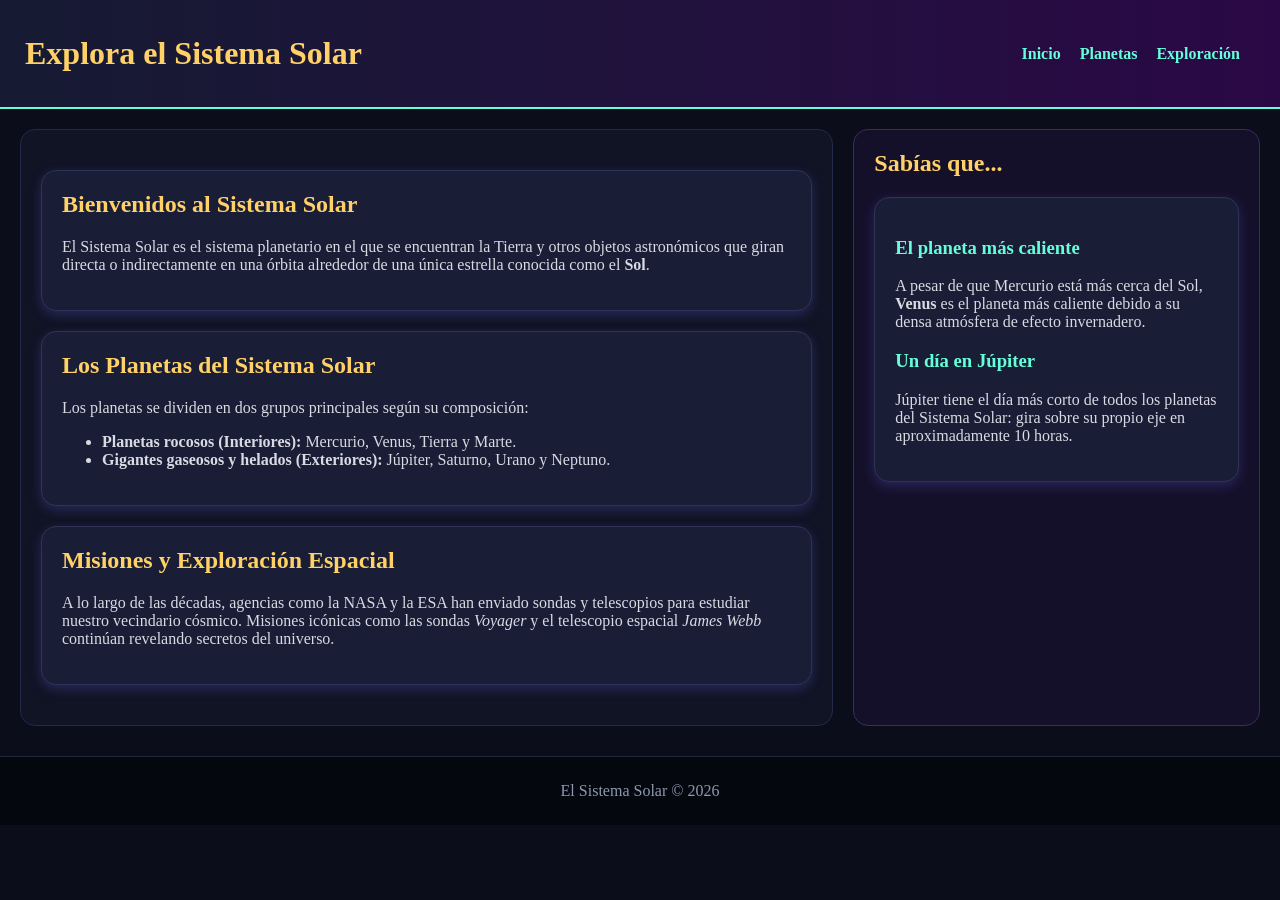
<file: 07092026-Pagina-Tarea/index.html>
<!DOCTYPE html>
<html lang="es">

<head>
    <meta charset="UTF-8">
    <meta name="viewport" content="width=device-width, initial-scale=1.0">
    <title>El Sistema Solar</title>
    <link rel="stylesheet" href="estilos2.css">
</head>

<body>
    <header>
        <div class="logo">
            <h1>Explora el Sistema Solar</h1>
        </div>
        <nav>
            <ul>
                <li><a href="#inicio">Inicio</a></li>
                <li><a href="#planetas">Planetas</a></li>
                <li><a href="#exploracion">Exploración</a></li>
            </ul>
        </nav>
    </header>

    <div class="contenido">
        <main>
            <article>
                <section id="inicio" class="inicio">
                    <h2>Bienvenidos al Sistema Solar</h2>
                    <p>El Sistema Solar es el sistema planetario en el que se encuentran la Tierra y otros objetos astronómicos que giran directa o indirectamente en una órbita alrededor de una única estrella conocida como el <strong>Sol</strong>.</p>
                </section>

                <section id="planetas" class="servicios">
                    <h2>Los Planetas del Sistema Solar</h2>
                    <p>Los planetas se dividen en dos grupos principales según su composición:</p>
                    <ul>
                        <li><strong>Planetas rocosos (Interiores):</strong> Mercurio, Venus, Tierra y Marte.</li>
                        <li><strong>Gigantes gaseosos y helados (Exteriores):</strong> Júpiter, Saturno, Urano y Neptuno.</li>
                    </ul>
                </section>

                <section id="exploracion" class="inicio">
                    <h2>Misiones y Exploración Espacial</h2>
                    <p>A lo largo de las décadas, agencias como la NASA y la ESA han enviado sondas y telescopios para estudiar nuestro vecindario cósmico. Misiones icónicas como las sondas <em>Voyager</em> y el telescopio espacial <em>James Webb</em> continúan revelando secretos del universo.</p>
                </section>
            </article>
        </main>

        <aside>
            <h2>Sabías que...</h2>
            <section class="noticias">
                <h3>El planeta más caliente</h3>
                <p>A pesar de que Mercurio está más cerca del Sol, <strong>Venus</strong> es el planeta más caliente debido a su densa atmósfera de efecto invernadero.</p>

                <h3>Un día en Júpiter</h3>
                <p>Júpiter tiene el día más corto de todos los planetas del Sistema Solar: gira sobre su propio eje en aproximadamente 10 horas.</p>
            </section>
        </aside>
    </div>

    <footer class="contacto">
        El Sistema Solar &copy; 2026
    </footer>
</body>

</html>
</file>
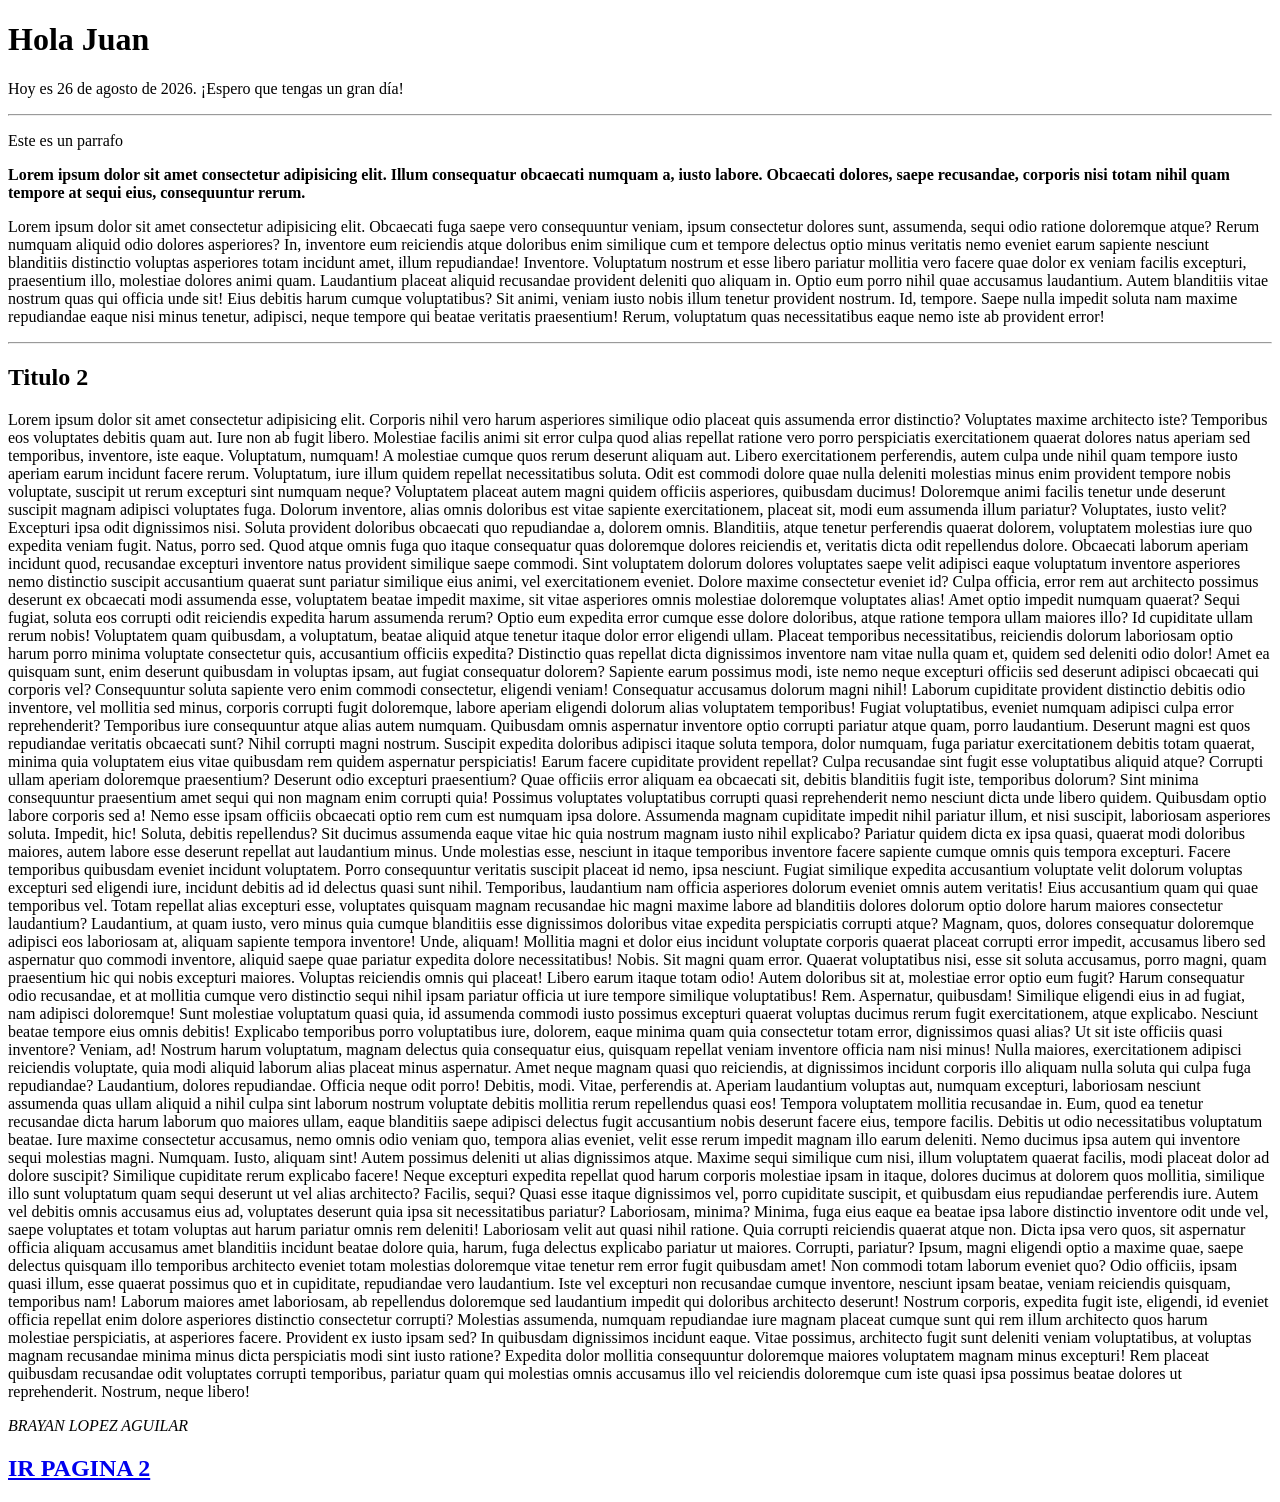
<file: 26082026/index.html>
<!DOCTYPE html>
<html lang="en">
<head>
    <meta charset="UTF-8">
    <meta name="viewport" content="width=device-width, initial-scale=1.0">
    <title>DIA 26 08 2026</title>
</head>
<body>
    <h1>Hola Juan</h1>
    <p>Hoy es 26 de agosto de 2026. ¡Espero que tengas un gran día!</p>
    <hr>
    <p>Este es un parrafo</p>
    <p><strong>Lorem ipsum dolor sit amet consectetur adipisicing elit. 
        Illum consequatur obcaecati numquam a, iusto labore. Obcaecati dolores, saepe recusandae, 
        corporis nisi totam nihil quam tempore at sequi eius, consequuntur rerum.</strong></p>
    <p>Lorem ipsum dolor sit amet consectetur adipisicing elit. Obcaecati fuga saepe vero consequuntur veniam, ipsum consectetur dolores sunt, assumenda, sequi odio ratione doloremque atque? Rerum numquam aliquid odio dolores asperiores?
    In, inventore eum reiciendis atque doloribus enim similique cum et tempore delectus optio minus veritatis nemo eveniet earum sapiente nesciunt blanditiis distinctio voluptas asperiores totam incidunt amet, illum repudiandae! Inventore.
    Voluptatum nostrum et esse libero pariatur mollitia vero facere quae dolor ex veniam facilis excepturi, praesentium illo, molestiae dolores animi quam. Laudantium placeat aliquid recusandae provident deleniti quo aliquam in.
    Optio eum porro nihil quae accusamus laudantium. Autem blanditiis vitae nostrum quas qui officia unde sit! Eius debitis harum cumque voluptatibus? Sit animi, veniam iusto nobis illum tenetur provident nostrum.
    Id, tempore. Saepe nulla impedit soluta nam maxime repudiandae eaque nisi minus tenetur, adipisci, neque tempore qui beatae veritatis praesentium! Rerum, voluptatum quas necessitatibus eaque nemo iste ab provident error!</p>

    <hr>
    <h2>Titulo 2</h2>
    <p>Lorem ipsum dolor sit amet consectetur adipisicing elit. Corporis nihil vero harum asperiores similique odio placeat quis assumenda error distinctio? Voluptates maxime architecto iste? Temporibus eos voluptates debitis quam aut.
    Iure non ab fugit libero. Molestiae facilis animi sit error culpa quod alias repellat ratione vero porro perspiciatis exercitationem quaerat dolores natus aperiam sed temporibus, inventore, iste eaque. Voluptatum, numquam!
    A molestiae cumque quos rerum deserunt aliquam aut. Libero exercitationem perferendis, autem culpa unde nihil quam tempore iusto aperiam earum incidunt facere rerum. Voluptatum, iure illum quidem repellat necessitatibus soluta.
    Odit est commodi dolore quae nulla deleniti molestias minus enim provident tempore nobis voluptate, suscipit ut rerum excepturi sint numquam neque? Voluptatem placeat autem magni quidem officiis asperiores, quibusdam ducimus!
    Doloremque animi facilis tenetur unde deserunt suscipit magnam adipisci voluptates fuga. Dolorum inventore, alias omnis doloribus est vitae sapiente exercitationem, placeat sit, modi eum assumenda illum pariatur? Voluptates, iusto velit?
    Excepturi ipsa odit dignissimos nisi. Soluta provident doloribus obcaecati quo repudiandae a, dolorem omnis. Blanditiis, atque tenetur perferendis quaerat dolorem, voluptatem molestias iure quo expedita veniam fugit. Natus, porro sed.
    Quod atque omnis fuga quo itaque consequatur quas doloremque dolores reiciendis et, veritatis dicta odit repellendus dolore. Obcaecati laborum aperiam incidunt quod, recusandae excepturi inventore natus provident similique saepe commodi.
    Sint voluptatem dolorum dolores voluptates saepe velit adipisci eaque voluptatum inventore asperiores nemo distinctio suscipit accusantium quaerat sunt pariatur similique eius animi, vel exercitationem eveniet. Dolore maxime consectetur eveniet id?
    Culpa officia, error rem aut architecto possimus deserunt ex obcaecati modi assumenda esse, voluptatem beatae impedit maxime, sit vitae asperiores omnis molestiae doloremque voluptates alias! Amet optio impedit numquam quaerat?
    Sequi fugiat, soluta eos corrupti odit reiciendis expedita harum assumenda rerum? Optio eum expedita error cumque esse dolore doloribus, atque ratione tempora ullam maiores illo? Id cupiditate ullam rerum nobis!
    Voluptatem quam quibusdam, a voluptatum, beatae aliquid atque tenetur itaque dolor error eligendi ullam. Placeat temporibus necessitatibus, reiciendis dolorum laboriosam optio harum porro minima voluptate consectetur quis, accusantium officiis expedita?
    Distinctio quas repellat dicta dignissimos inventore nam vitae nulla quam et, quidem sed deleniti odio dolor! Amet ea quisquam sunt, enim deserunt quibusdam in voluptas ipsam, aut fugiat consequatur dolorem?
    Sapiente earum possimus modi, iste nemo neque excepturi officiis sed deserunt adipisci obcaecati qui corporis vel? Consequuntur soluta sapiente vero enim commodi consectetur, eligendi veniam! Consequatur accusamus dolorum magni nihil!
    Laborum cupiditate provident distinctio debitis odio inventore, vel mollitia sed minus, corporis corrupti fugit doloremque, labore aperiam eligendi dolorum alias voluptatem temporibus! Fugiat voluptatibus, eveniet numquam adipisci culpa error reprehenderit?
    Temporibus iure consequuntur atque alias autem numquam. Quibusdam omnis aspernatur inventore optio corrupti pariatur atque quam, porro laudantium. Deserunt magni est quos repudiandae veritatis obcaecati sunt? Nihil corrupti magni nostrum.
    Suscipit expedita doloribus adipisci itaque soluta tempora, dolor numquam, fuga pariatur exercitationem debitis totam quaerat, minima quia voluptatem eius vitae quibusdam rem quidem aspernatur perspiciatis! Earum facere cupiditate provident repellat?
    Culpa recusandae sint fugit esse voluptatibus aliquid atque? Corrupti ullam aperiam doloremque praesentium? Deserunt odio excepturi praesentium? Quae officiis error aliquam ea obcaecati sit, debitis blanditiis fugit iste, temporibus dolorum?
    Sint minima consequuntur praesentium amet sequi qui non magnam enim corrupti quia! Possimus voluptates voluptatibus corrupti quasi reprehenderit nemo nesciunt dicta unde libero quidem. Quibusdam optio labore corporis sed a!
    Nemo esse ipsam officiis obcaecati optio rem cum est numquam ipsa dolore. Assumenda magnam cupiditate impedit nihil pariatur illum, et nisi suscipit, laboriosam asperiores soluta. Impedit, hic! Soluta, debitis repellendus?
    Sit ducimus assumenda eaque vitae hic quia nostrum magnam iusto nihil explicabo? Pariatur quidem dicta ex ipsa quasi, quaerat modi doloribus maiores, autem labore esse deserunt repellat aut laudantium minus.
    Unde molestias esse, nesciunt in itaque temporibus inventore facere sapiente cumque omnis quis tempora excepturi. Facere temporibus quibusdam eveniet incidunt voluptatem. Porro consequuntur veritatis suscipit placeat id nemo, ipsa nesciunt.
    Fugiat similique expedita accusantium voluptate velit dolorum voluptas excepturi sed eligendi iure, incidunt debitis ad id delectus quasi sunt nihil. Temporibus, laudantium nam officia asperiores dolorum eveniet omnis autem veritatis!
    Eius accusantium quam qui quae temporibus vel. Totam repellat alias excepturi esse, voluptates quisquam magnam recusandae hic magni maxime labore ad blanditiis dolores dolorum optio dolore harum maiores consectetur laudantium?
    Laudantium, at quam iusto, vero minus quia cumque blanditiis esse dignissimos doloribus vitae expedita perspiciatis corrupti atque? Magnam, quos, dolores consequatur doloremque adipisci eos laboriosam at, aliquam sapiente tempora inventore!
    Unde, aliquam! Mollitia magni et dolor eius incidunt voluptate corporis quaerat placeat corrupti error impedit, accusamus libero sed aspernatur quo commodi inventore, aliquid saepe quae pariatur expedita dolore necessitatibus! Nobis.
    Sit magni quam error. Quaerat voluptatibus nisi, esse sit soluta accusamus, porro magni, quam praesentium hic qui nobis excepturi maiores. Voluptas reiciendis omnis qui placeat! Libero earum itaque totam odio!
    Autem doloribus sit at, molestiae error optio eum fugit? Harum consequatur odio recusandae, et at mollitia cumque vero distinctio sequi nihil ipsam pariatur officia ut iure tempore similique voluptatibus! Rem.
    Aspernatur, quibusdam! Similique eligendi eius in ad fugiat, nam adipisci doloremque! Sunt molestiae voluptatum quasi quia, id assumenda commodi iusto possimus excepturi quaerat voluptas ducimus rerum fugit exercitationem, atque explicabo.
    Nesciunt beatae tempore eius omnis debitis! Explicabo temporibus porro voluptatibus iure, dolorem, eaque minima quam quia consectetur totam error, dignissimos quasi alias? Ut sit iste officiis quasi inventore? Veniam, ad!
    Nostrum harum voluptatum, magnam delectus quia consequatur eius, quisquam repellat veniam inventore officia nam nisi minus! Nulla maiores, exercitationem adipisci reiciendis voluptate, quia modi aliquid laborum alias placeat minus aspernatur.
    Amet neque magnam quasi quo reiciendis, at dignissimos incidunt corporis illo aliquam nulla soluta qui culpa fuga repudiandae? Laudantium, dolores repudiandae. Officia neque odit porro! Debitis, modi. Vitae, perferendis at.
    Aperiam laudantium voluptas aut, numquam excepturi, laboriosam nesciunt assumenda quas ullam aliquid a nihil culpa sint laborum nostrum voluptate debitis mollitia rerum repellendus quasi eos! Tempora voluptatem mollitia recusandae in.
    Eum, quod ea tenetur recusandae dicta harum laborum quo maiores ullam, eaque blanditiis saepe adipisci delectus fugit accusantium nobis deserunt facere eius, tempore facilis. Debitis ut odio necessitatibus voluptatum beatae.
    Iure maxime consectetur accusamus, nemo omnis odio veniam quo, tempora alias eveniet, velit esse rerum impedit magnam illo earum deleniti. Nemo ducimus ipsa autem qui inventore sequi molestias magni. Numquam.
    Iusto, aliquam sint! Autem possimus deleniti ut alias dignissimos atque. Maxime sequi similique cum nisi, illum voluptatem quaerat facilis, modi placeat dolor ad dolore suscipit? Similique cupiditate rerum explicabo facere!
    Neque excepturi expedita repellat quod harum corporis molestiae ipsam in itaque, dolores ducimus at dolorem quos mollitia, similique illo sunt voluptatum quam sequi deserunt ut vel alias architecto? Facilis, sequi?
    Quasi esse itaque dignissimos vel, porro cupiditate suscipit, et quibusdam eius repudiandae perferendis iure. Autem vel debitis omnis accusamus eius ad, voluptates deserunt quia ipsa sit necessitatibus pariatur? Laboriosam, minima?
    Minima, fuga eius eaque ea beatae ipsa labore distinctio inventore odit unde vel, saepe voluptates et totam voluptas aut harum pariatur omnis rem deleniti! Laboriosam velit aut quasi nihil ratione.
    Quia corrupti reiciendis quaerat atque non. Dicta ipsa vero quos, sit aspernatur officia aliquam accusamus amet blanditiis incidunt beatae dolore quia, harum, fuga delectus explicabo pariatur ut maiores. Corrupti, pariatur?
    Ipsum, magni eligendi optio a maxime quae, saepe delectus quisquam illo temporibus architecto eveniet totam molestias doloremque vitae tenetur rem error fugit quibusdam amet! Non commodi totam laborum eveniet quo?
    Odio officiis, ipsam quasi illum, esse quaerat possimus quo et in cupiditate, repudiandae vero laudantium. Iste vel excepturi non recusandae cumque inventore, nesciunt ipsam beatae, veniam reiciendis quisquam, temporibus nam!
    Laborum maiores amet laboriosam, ab repellendus doloremque sed laudantium impedit qui doloribus architecto deserunt! Nostrum corporis, expedita fugit iste, eligendi, id eveniet officia repellat enim dolore asperiores distinctio consectetur corrupti?
    Molestias assumenda, numquam repudiandae iure magnam placeat cumque sunt qui rem illum architecto quos harum molestiae perspiciatis, at asperiores facere. Provident ex iusto ipsam sed? In quibusdam dignissimos incidunt eaque.
    Vitae possimus, architecto fugit sunt deleniti veniam voluptatibus, at voluptas magnam recusandae minima minus dicta perspiciatis modi sint iusto ratione? Expedita dolor mollitia consequuntur doloremque maiores voluptatem magnam minus excepturi!
    Rem placeat quibusdam recusandae odit voluptates corrupti temporibus, pariatur quam qui molestias omnis accusamus illo vel reiciendis doloremque cum iste quasi ipsa possimus beatae dolores ut reprehenderit. Nostrum, neque libero!</p>

    <p><i>BRAYAN LOPEZ AGUILAR</i></p>
    <a href="index2.html">
    <h2>IR PAGINA 2</h2>
    </a>
</body>
</html>
</file>
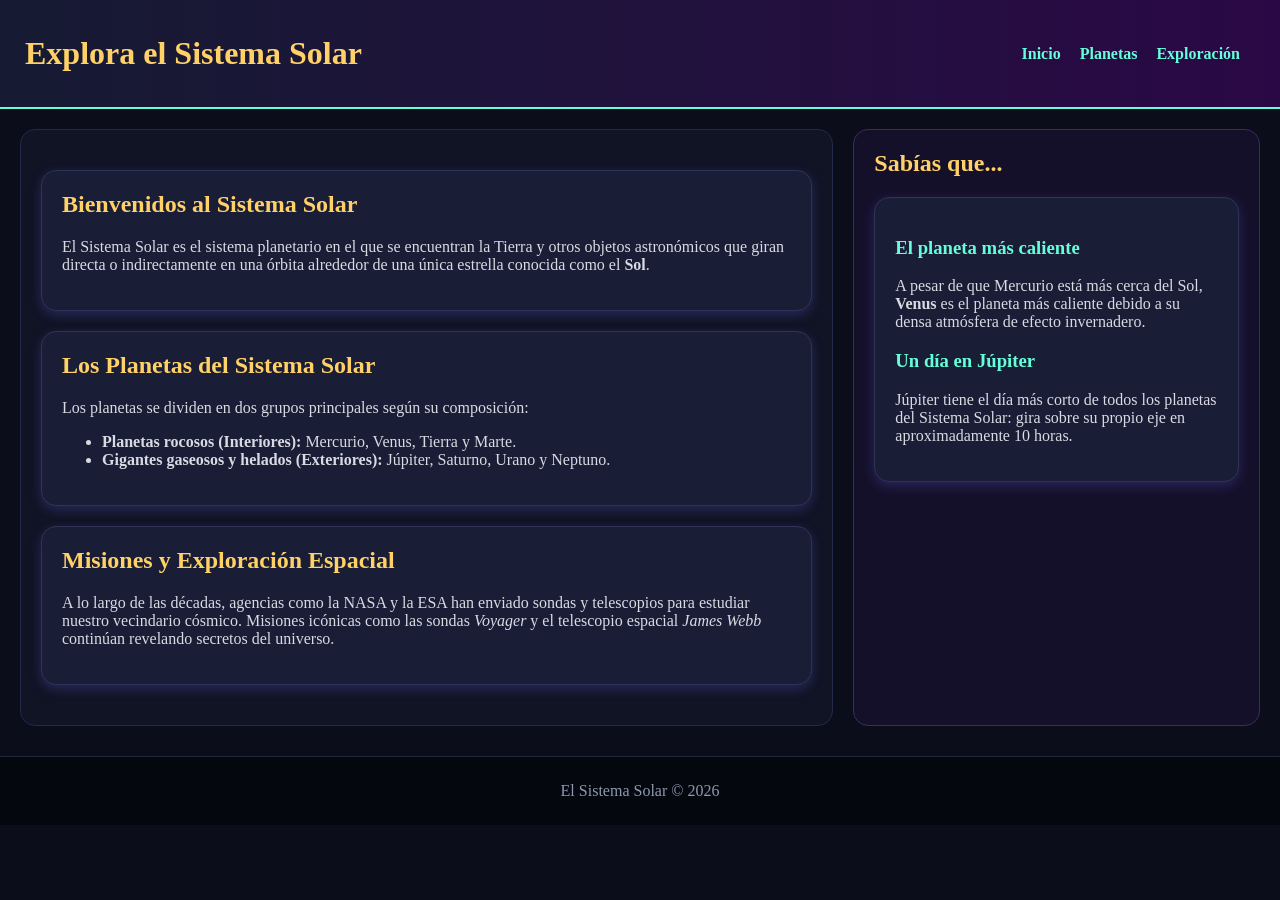
<file: web1/07092026-Pagina-Tarea/index.html>
<!DOCTYPE html>
<html lang="es">

<head>
    <meta charset="UTF-8">
    <meta name="viewport" content="width=device-width, initial-scale=1.0">
    <title>El Sistema Solar</title>
    <link rel="stylesheet" href="estilos2.css">
</head>

<body>
    <header>
        <div class="logo">
            <h1>Explora el Sistema Solar</h1>
        </div>
        <nav>
            <ul>
                <li><a href="#inicio">Inicio</a></li>
                <li><a href="#planetas">Planetas</a></li>
                <li><a href="#exploracion">Exploración</a></li>
            </ul>
        </nav>
    </header>

    <div class="contenido">
        <main>
            <article>
                <section id="inicio" class="inicio">
                    <h2>Bienvenidos al Sistema Solar</h2>
                    <p>El Sistema Solar es el sistema planetario en el que se encuentran la Tierra y otros objetos astronómicos que giran directa o indirectamente en una órbita alrededor de una única estrella conocida como el <strong>Sol</strong>.</p>
                </section>

                <section id="planetas" class="servicios">
                    <h2>Los Planetas del Sistema Solar</h2>
                    <p>Los planetas se dividen en dos grupos principales según su composición:</p>
                    <ul>
                        <li><strong>Planetas rocosos (Interiores):</strong> Mercurio, Venus, Tierra y Marte.</li>
                        <li><strong>Gigantes gaseosos y helados (Exteriores):</strong> Júpiter, Saturno, Urano y Neptuno.</li>
                    </ul>
                </section>

                <section id="exploracion" class="inicio">
                    <h2>Misiones y Exploración Espacial</h2>
                    <p>A lo largo de las décadas, agencias como la NASA y la ESA han enviado sondas y telescopios para estudiar nuestro vecindario cósmico. Misiones icónicas como las sondas <em>Voyager</em> y el telescopio espacial <em>James Webb</em> continúan revelando secretos del universo.</p>
                </section>
            </article>
        </main>

        <aside>
            <h2>Sabías que...</h2>
            <section class="noticias">
                <h3>El planeta más caliente</h3>
                <p>A pesar de que Mercurio está más cerca del Sol, <strong>Venus</strong> es el planeta más caliente debido a su densa atmósfera de efecto invernadero.</p>

                <h3>Un día en Júpiter</h3>
                <p>Júpiter tiene el día más corto de todos los planetas del Sistema Solar: gira sobre su propio eje en aproximadamente 10 horas.</p>
            </section>
        </aside>
    </div>

    <footer class="contacto">
        El Sistema Solar &copy; 2026
    </footer>
</body>

</html>
</file>
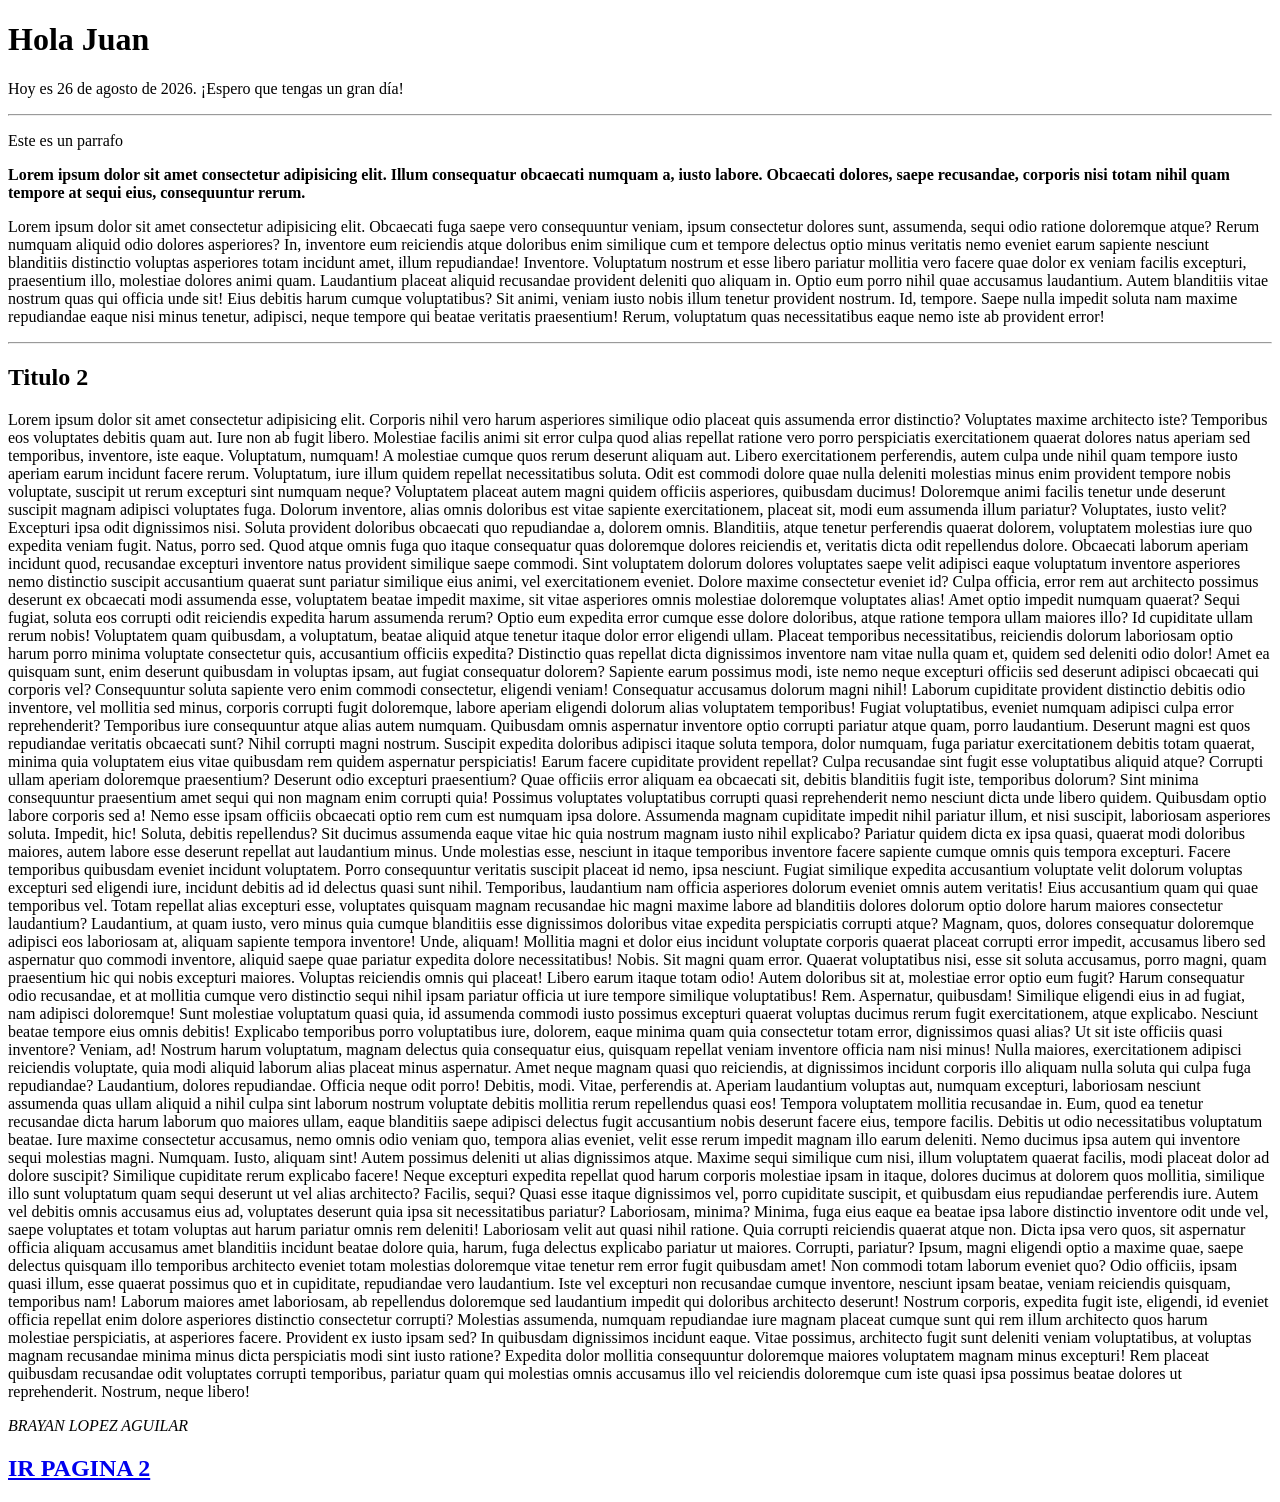
<file: web1/26082026/index.html>
<!DOCTYPE html>
<html lang="en">
<head>
    <meta charset="UTF-8">
    <meta name="viewport" content="width=device-width, initial-scale=1.0">
    <title>DIA 26 08 2026</title>
</head>
<body>
    <h1>Hola Juan</h1>
    <p>Hoy es 26 de agosto de 2026. ¡Espero que tengas un gran día!</p>
    <hr>
    <p>Este es un parrafo</p>
    <p><strong>Lorem ipsum dolor sit amet consectetur adipisicing elit. 
        Illum consequatur obcaecati numquam a, iusto labore. Obcaecati dolores, saepe recusandae, 
        corporis nisi totam nihil quam tempore at sequi eius, consequuntur rerum.</strong></p>
    <p>Lorem ipsum dolor sit amet consectetur adipisicing elit. Obcaecati fuga saepe vero consequuntur veniam, ipsum consectetur dolores sunt, assumenda, sequi odio ratione doloremque atque? Rerum numquam aliquid odio dolores asperiores?
    In, inventore eum reiciendis atque doloribus enim similique cum et tempore delectus optio minus veritatis nemo eveniet earum sapiente nesciunt blanditiis distinctio voluptas asperiores totam incidunt amet, illum repudiandae! Inventore.
    Voluptatum nostrum et esse libero pariatur mollitia vero facere quae dolor ex veniam facilis excepturi, praesentium illo, molestiae dolores animi quam. Laudantium placeat aliquid recusandae provident deleniti quo aliquam in.
    Optio eum porro nihil quae accusamus laudantium. Autem blanditiis vitae nostrum quas qui officia unde sit! Eius debitis harum cumque voluptatibus? Sit animi, veniam iusto nobis illum tenetur provident nostrum.
    Id, tempore. Saepe nulla impedit soluta nam maxime repudiandae eaque nisi minus tenetur, adipisci, neque tempore qui beatae veritatis praesentium! Rerum, voluptatum quas necessitatibus eaque nemo iste ab provident error!</p>

    <hr>
    <h2>Titulo 2</h2>
    <p>Lorem ipsum dolor sit amet consectetur adipisicing elit. Corporis nihil vero harum asperiores similique odio placeat quis assumenda error distinctio? Voluptates maxime architecto iste? Temporibus eos voluptates debitis quam aut.
    Iure non ab fugit libero. Molestiae facilis animi sit error culpa quod alias repellat ratione vero porro perspiciatis exercitationem quaerat dolores natus aperiam sed temporibus, inventore, iste eaque. Voluptatum, numquam!
    A molestiae cumque quos rerum deserunt aliquam aut. Libero exercitationem perferendis, autem culpa unde nihil quam tempore iusto aperiam earum incidunt facere rerum. Voluptatum, iure illum quidem repellat necessitatibus soluta.
    Odit est commodi dolore quae nulla deleniti molestias minus enim provident tempore nobis voluptate, suscipit ut rerum excepturi sint numquam neque? Voluptatem placeat autem magni quidem officiis asperiores, quibusdam ducimus!
    Doloremque animi facilis tenetur unde deserunt suscipit magnam adipisci voluptates fuga. Dolorum inventore, alias omnis doloribus est vitae sapiente exercitationem, placeat sit, modi eum assumenda illum pariatur? Voluptates, iusto velit?
    Excepturi ipsa odit dignissimos nisi. Soluta provident doloribus obcaecati quo repudiandae a, dolorem omnis. Blanditiis, atque tenetur perferendis quaerat dolorem, voluptatem molestias iure quo expedita veniam fugit. Natus, porro sed.
    Quod atque omnis fuga quo itaque consequatur quas doloremque dolores reiciendis et, veritatis dicta odit repellendus dolore. Obcaecati laborum aperiam incidunt quod, recusandae excepturi inventore natus provident similique saepe commodi.
    Sint voluptatem dolorum dolores voluptates saepe velit adipisci eaque voluptatum inventore asperiores nemo distinctio suscipit accusantium quaerat sunt pariatur similique eius animi, vel exercitationem eveniet. Dolore maxime consectetur eveniet id?
    Culpa officia, error rem aut architecto possimus deserunt ex obcaecati modi assumenda esse, voluptatem beatae impedit maxime, sit vitae asperiores omnis molestiae doloremque voluptates alias! Amet optio impedit numquam quaerat?
    Sequi fugiat, soluta eos corrupti odit reiciendis expedita harum assumenda rerum? Optio eum expedita error cumque esse dolore doloribus, atque ratione tempora ullam maiores illo? Id cupiditate ullam rerum nobis!
    Voluptatem quam quibusdam, a voluptatum, beatae aliquid atque tenetur itaque dolor error eligendi ullam. Placeat temporibus necessitatibus, reiciendis dolorum laboriosam optio harum porro minima voluptate consectetur quis, accusantium officiis expedita?
    Distinctio quas repellat dicta dignissimos inventore nam vitae nulla quam et, quidem sed deleniti odio dolor! Amet ea quisquam sunt, enim deserunt quibusdam in voluptas ipsam, aut fugiat consequatur dolorem?
    Sapiente earum possimus modi, iste nemo neque excepturi officiis sed deserunt adipisci obcaecati qui corporis vel? Consequuntur soluta sapiente vero enim commodi consectetur, eligendi veniam! Consequatur accusamus dolorum magni nihil!
    Laborum cupiditate provident distinctio debitis odio inventore, vel mollitia sed minus, corporis corrupti fugit doloremque, labore aperiam eligendi dolorum alias voluptatem temporibus! Fugiat voluptatibus, eveniet numquam adipisci culpa error reprehenderit?
    Temporibus iure consequuntur atque alias autem numquam. Quibusdam omnis aspernatur inventore optio corrupti pariatur atque quam, porro laudantium. Deserunt magni est quos repudiandae veritatis obcaecati sunt? Nihil corrupti magni nostrum.
    Suscipit expedita doloribus adipisci itaque soluta tempora, dolor numquam, fuga pariatur exercitationem debitis totam quaerat, minima quia voluptatem eius vitae quibusdam rem quidem aspernatur perspiciatis! Earum facere cupiditate provident repellat?
    Culpa recusandae sint fugit esse voluptatibus aliquid atque? Corrupti ullam aperiam doloremque praesentium? Deserunt odio excepturi praesentium? Quae officiis error aliquam ea obcaecati sit, debitis blanditiis fugit iste, temporibus dolorum?
    Sint minima consequuntur praesentium amet sequi qui non magnam enim corrupti quia! Possimus voluptates voluptatibus corrupti quasi reprehenderit nemo nesciunt dicta unde libero quidem. Quibusdam optio labore corporis sed a!
    Nemo esse ipsam officiis obcaecati optio rem cum est numquam ipsa dolore. Assumenda magnam cupiditate impedit nihil pariatur illum, et nisi suscipit, laboriosam asperiores soluta. Impedit, hic! Soluta, debitis repellendus?
    Sit ducimus assumenda eaque vitae hic quia nostrum magnam iusto nihil explicabo? Pariatur quidem dicta ex ipsa quasi, quaerat modi doloribus maiores, autem labore esse deserunt repellat aut laudantium minus.
    Unde molestias esse, nesciunt in itaque temporibus inventore facere sapiente cumque omnis quis tempora excepturi. Facere temporibus quibusdam eveniet incidunt voluptatem. Porro consequuntur veritatis suscipit placeat id nemo, ipsa nesciunt.
    Fugiat similique expedita accusantium voluptate velit dolorum voluptas excepturi sed eligendi iure, incidunt debitis ad id delectus quasi sunt nihil. Temporibus, laudantium nam officia asperiores dolorum eveniet omnis autem veritatis!
    Eius accusantium quam qui quae temporibus vel. Totam repellat alias excepturi esse, voluptates quisquam magnam recusandae hic magni maxime labore ad blanditiis dolores dolorum optio dolore harum maiores consectetur laudantium?
    Laudantium, at quam iusto, vero minus quia cumque blanditiis esse dignissimos doloribus vitae expedita perspiciatis corrupti atque? Magnam, quos, dolores consequatur doloremque adipisci eos laboriosam at, aliquam sapiente tempora inventore!
    Unde, aliquam! Mollitia magni et dolor eius incidunt voluptate corporis quaerat placeat corrupti error impedit, accusamus libero sed aspernatur quo commodi inventore, aliquid saepe quae pariatur expedita dolore necessitatibus! Nobis.
    Sit magni quam error. Quaerat voluptatibus nisi, esse sit soluta accusamus, porro magni, quam praesentium hic qui nobis excepturi maiores. Voluptas reiciendis omnis qui placeat! Libero earum itaque totam odio!
    Autem doloribus sit at, molestiae error optio eum fugit? Harum consequatur odio recusandae, et at mollitia cumque vero distinctio sequi nihil ipsam pariatur officia ut iure tempore similique voluptatibus! Rem.
    Aspernatur, quibusdam! Similique eligendi eius in ad fugiat, nam adipisci doloremque! Sunt molestiae voluptatum quasi quia, id assumenda commodi iusto possimus excepturi quaerat voluptas ducimus rerum fugit exercitationem, atque explicabo.
    Nesciunt beatae tempore eius omnis debitis! Explicabo temporibus porro voluptatibus iure, dolorem, eaque minima quam quia consectetur totam error, dignissimos quasi alias? Ut sit iste officiis quasi inventore? Veniam, ad!
    Nostrum harum voluptatum, magnam delectus quia consequatur eius, quisquam repellat veniam inventore officia nam nisi minus! Nulla maiores, exercitationem adipisci reiciendis voluptate, quia modi aliquid laborum alias placeat minus aspernatur.
    Amet neque magnam quasi quo reiciendis, at dignissimos incidunt corporis illo aliquam nulla soluta qui culpa fuga repudiandae? Laudantium, dolores repudiandae. Officia neque odit porro! Debitis, modi. Vitae, perferendis at.
    Aperiam laudantium voluptas aut, numquam excepturi, laboriosam nesciunt assumenda quas ullam aliquid a nihil culpa sint laborum nostrum voluptate debitis mollitia rerum repellendus quasi eos! Tempora voluptatem mollitia recusandae in.
    Eum, quod ea tenetur recusandae dicta harum laborum quo maiores ullam, eaque blanditiis saepe adipisci delectus fugit accusantium nobis deserunt facere eius, tempore facilis. Debitis ut odio necessitatibus voluptatum beatae.
    Iure maxime consectetur accusamus, nemo omnis odio veniam quo, tempora alias eveniet, velit esse rerum impedit magnam illo earum deleniti. Nemo ducimus ipsa autem qui inventore sequi molestias magni. Numquam.
    Iusto, aliquam sint! Autem possimus deleniti ut alias dignissimos atque. Maxime sequi similique cum nisi, illum voluptatem quaerat facilis, modi placeat dolor ad dolore suscipit? Similique cupiditate rerum explicabo facere!
    Neque excepturi expedita repellat quod harum corporis molestiae ipsam in itaque, dolores ducimus at dolorem quos mollitia, similique illo sunt voluptatum quam sequi deserunt ut vel alias architecto? Facilis, sequi?
    Quasi esse itaque dignissimos vel, porro cupiditate suscipit, et quibusdam eius repudiandae perferendis iure. Autem vel debitis omnis accusamus eius ad, voluptates deserunt quia ipsa sit necessitatibus pariatur? Laboriosam, minima?
    Minima, fuga eius eaque ea beatae ipsa labore distinctio inventore odit unde vel, saepe voluptates et totam voluptas aut harum pariatur omnis rem deleniti! Laboriosam velit aut quasi nihil ratione.
    Quia corrupti reiciendis quaerat atque non. Dicta ipsa vero quos, sit aspernatur officia aliquam accusamus amet blanditiis incidunt beatae dolore quia, harum, fuga delectus explicabo pariatur ut maiores. Corrupti, pariatur?
    Ipsum, magni eligendi optio a maxime quae, saepe delectus quisquam illo temporibus architecto eveniet totam molestias doloremque vitae tenetur rem error fugit quibusdam amet! Non commodi totam laborum eveniet quo?
    Odio officiis, ipsam quasi illum, esse quaerat possimus quo et in cupiditate, repudiandae vero laudantium. Iste vel excepturi non recusandae cumque inventore, nesciunt ipsam beatae, veniam reiciendis quisquam, temporibus nam!
    Laborum maiores amet laboriosam, ab repellendus doloremque sed laudantium impedit qui doloribus architecto deserunt! Nostrum corporis, expedita fugit iste, eligendi, id eveniet officia repellat enim dolore asperiores distinctio consectetur corrupti?
    Molestias assumenda, numquam repudiandae iure magnam placeat cumque sunt qui rem illum architecto quos harum molestiae perspiciatis, at asperiores facere. Provident ex iusto ipsam sed? In quibusdam dignissimos incidunt eaque.
    Vitae possimus, architecto fugit sunt deleniti veniam voluptatibus, at voluptas magnam recusandae minima minus dicta perspiciatis modi sint iusto ratione? Expedita dolor mollitia consequuntur doloremque maiores voluptatem magnam minus excepturi!
    Rem placeat quibusdam recusandae odit voluptates corrupti temporibus, pariatur quam qui molestias omnis accusamus illo vel reiciendis doloremque cum iste quasi ipsa possimus beatae dolores ut reprehenderit. Nostrum, neque libero!</p>

    <p><i>BRAYAN LOPEZ AGUILAR</i></p>
    <a href="index2.html">
    <h2>IR PAGINA 2</h2>
    </a>
</body>
</html>
</file>
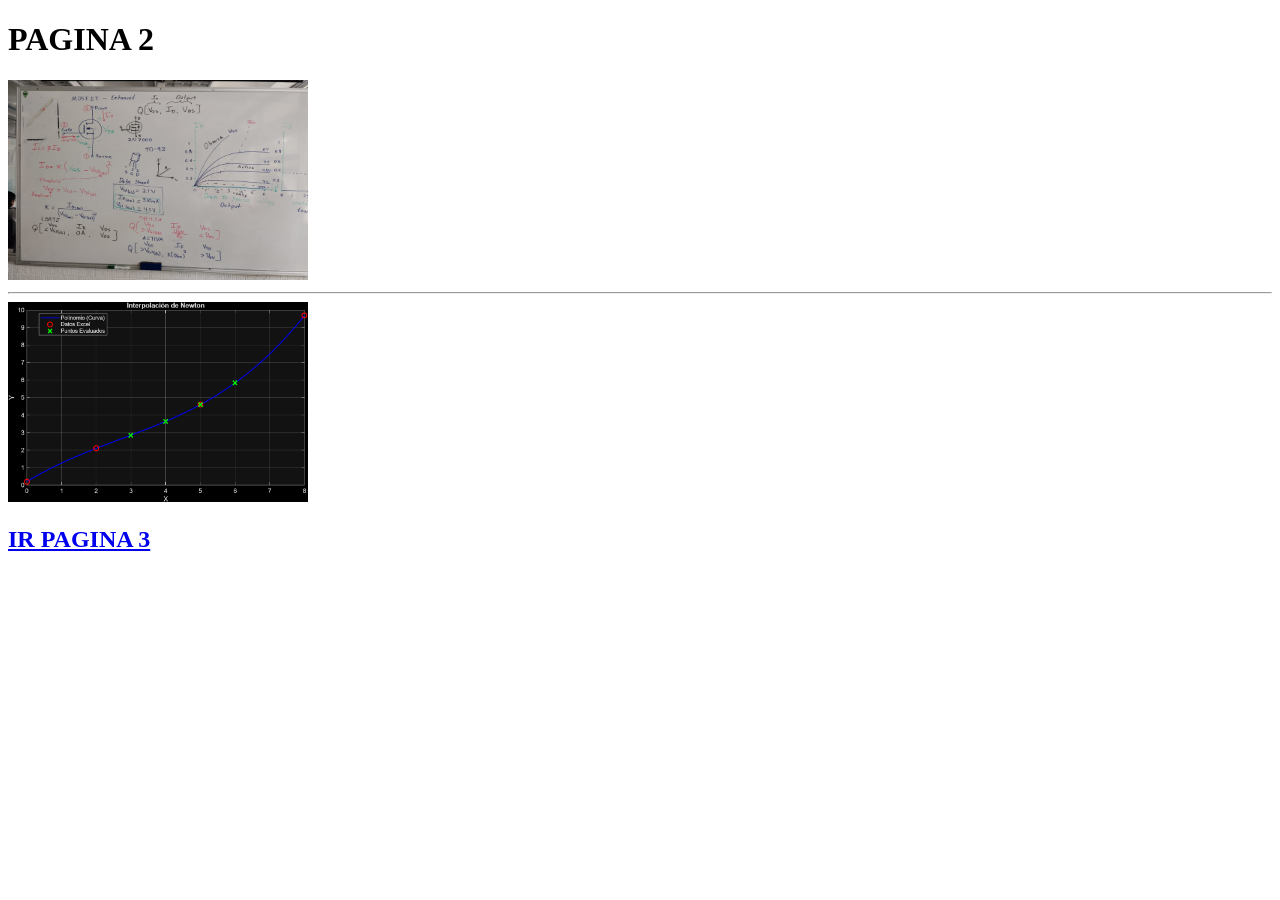
<file: 26082026/index2.html>
<!DOCTYPE html>
<html lang="en">
<head>
    <meta charset="UTF-8">
    <meta name="viewport" content="width=device-width, initial-scale=1.0">
    <title>Pagina 2</title>
</head>
<body>
    <h1><strong>PAGINA 2</strong></h1>
    <img src="lab1.jpeg" alt="Imagen de ejemplo" width="300" height="200">
    <hr>
    <a href="index.html">
    <img src="./Resultados Interpolación.png" alt="Resultados de interpolación" width="300" height="200">
    
    <!-- <h2>IR PAGINA 1</h2> -->
    </a>
    <a href="index3.html">
    <h2>IR PAGINA 3</h2>
    </a>
</body>
</html>
</file>
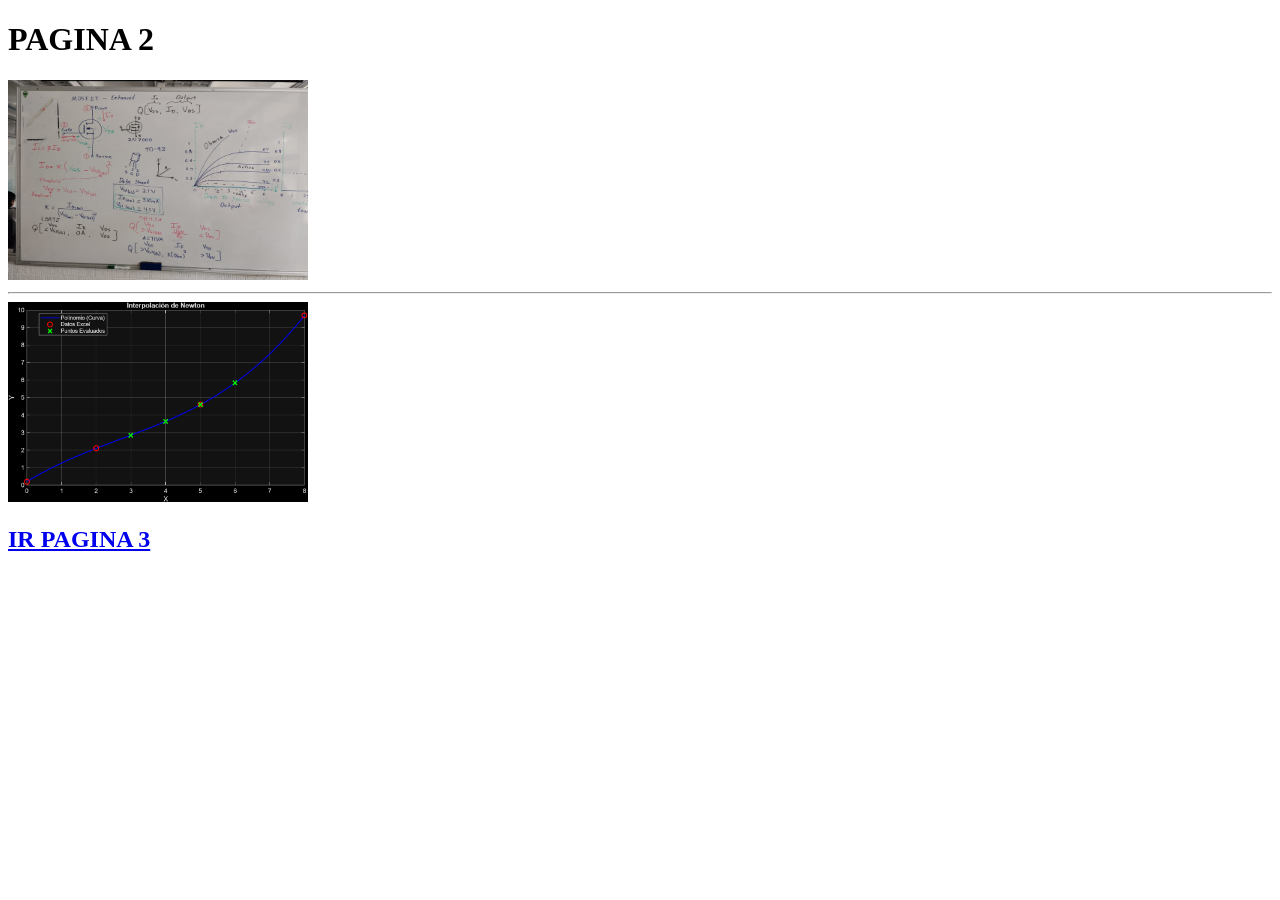
<file: web1/26082026/index2.html>
<!DOCTYPE html>
<html lang="en">
<head>
    <meta charset="UTF-8">
    <meta name="viewport" content="width=device-width, initial-scale=1.0">
    <title>Pagina 2</title>
</head>
<body>
    <h1><strong>PAGINA 2</strong></h1>
    <img src="lab1.jpeg" alt="Imagen de ejemplo" width="300" height="200">
    <hr>
    <a href="index.html">
    <img src="./Resultados Interpolación.png" alt="Resultados de interpolación" width="300" height="200">
    
    <!-- <h2>IR PAGINA 1</h2> -->
    </a>
    <a href="index3.html">
    <h2>IR PAGINA 3</h2>
    </a>
</body>
</html>
</file>
<file: 07092026-Pagina-Tarea/estilos2.css>
* {
    box-sizing: border-box;
}

body {
    font-family: Cambria, Cochin, Georgia, Times, 'Times New Roman', serif;
    margin: 0px;
    padding: 0px;
    background-color: #0b0d1b; 
    color: #e0e6ed;
}

header {
    background: linear-gradient(90deg, #161b33 0%, #2a0845 100%);
    color: #ffffff;
    padding: 10px 0px;
    display: flex;
    justify-content: space-between;
    align-items: center;
    border-bottom: 2px solid #64ffda;
}

header .logo h1 {
    margin: 0px;
    padding: 25px;
    color: #ffd166;
}

nav ul {
    list-style-type: none;
    margin: 0px;
    padding-right: 25px;
}

nav ul li {
    display: inline;
    margin-right: 15px;
}

nav ul li a {
    color: #64ffda; 
    text-decoration: none;
    font-weight: bold;
}

nav ul li a:hover {
    color: #ffd166;
    text-decoration: underline;
}

section {
    padding: 20px;
    color: #d8dbe2;
    box-shadow: 0 4px 12px rgba(99, 102, 241, 0.25);
    border-radius: 15px;
    margin: 20px 0;
    background-color: #1a1d36;
    border: 1px solid #2e3458;
}

.contenido {
    margin-top: 20px;
    margin-bottom: 30px; 
    display: grid;
    grid-template-columns: 2fr 1fr;
    gap: 20px;
    padding: 0 20px;
}

h2 {
    color: #ffd166;
    margin-top: 0;
}

h3 {
    color: #64ffda;
}

footer {
    background-color: #05070f;
    color: #8d99ae;
    text-align: center;
    padding: 25px;
    width: 100%;
    border-top: 1px solid #1f2438;
}


aside {
    background-color: #15102a;
    padding: 20px;
    border-radius: 15px;
    border: 1px solid #3c2a63;
}

main {
    background-color: #111425;
    padding: 20px;
    border-radius: 15px;
    border: 1px solid #232946;
}
</file>
<file: web1/07092026-Pagina-Tarea/estilos2.css>
* {
    box-sizing: border-box;
}

body {
    font-family: Cambria, Cochin, Georgia, Times, 'Times New Roman', serif;
    margin: 0px;
    padding: 0px;
    background-color: #0b0d1b; 
    color: #e0e6ed;
}

header {
    background: linear-gradient(90deg, #161b33 0%, #2a0845 100%);
    color: #ffffff;
    padding: 10px 0px;
    display: flex;
    justify-content: space-between;
    align-items: center;
    border-bottom: 2px solid #64ffda;
}

header .logo h1 {
    margin: 0px;
    padding: 25px;
    color: #ffd166;
}

nav ul {
    list-style-type: none;
    margin: 0px;
    padding-right: 25px;
}

nav ul li {
    display: inline;
    margin-right: 15px;
}

nav ul li a {
    color: #64ffda; 
    text-decoration: none;
    font-weight: bold;
}

nav ul li a:hover {
    color: #ffd166;
    text-decoration: underline;
}

section {
    padding: 20px;
    color: #d8dbe2;
    box-shadow: 0 4px 12px rgba(99, 102, 241, 0.25);
    border-radius: 15px;
    margin: 20px 0;
    background-color: #1a1d36;
    border: 1px solid #2e3458;
}

.contenido {
    margin-top: 20px;
    margin-bottom: 30px; 
    display: grid;
    grid-template-columns: 2fr 1fr;
    gap: 20px;
    padding: 0 20px;
}

h2 {
    color: #ffd166;
    margin-top: 0;
}

h3 {
    color: #64ffda;
}

footer {
    background-color: #05070f;
    color: #8d99ae;
    text-align: center;
    padding: 25px;
    width: 100%;
    border-top: 1px solid #1f2438;
}


aside {
    background-color: #15102a;
    padding: 20px;
    border-radius: 15px;
    border: 1px solid #3c2a63;
}

main {
    background-color: #111425;
    padding: 20px;
    border-radius: 15px;
    border: 1px solid #232946;
}
</file>
